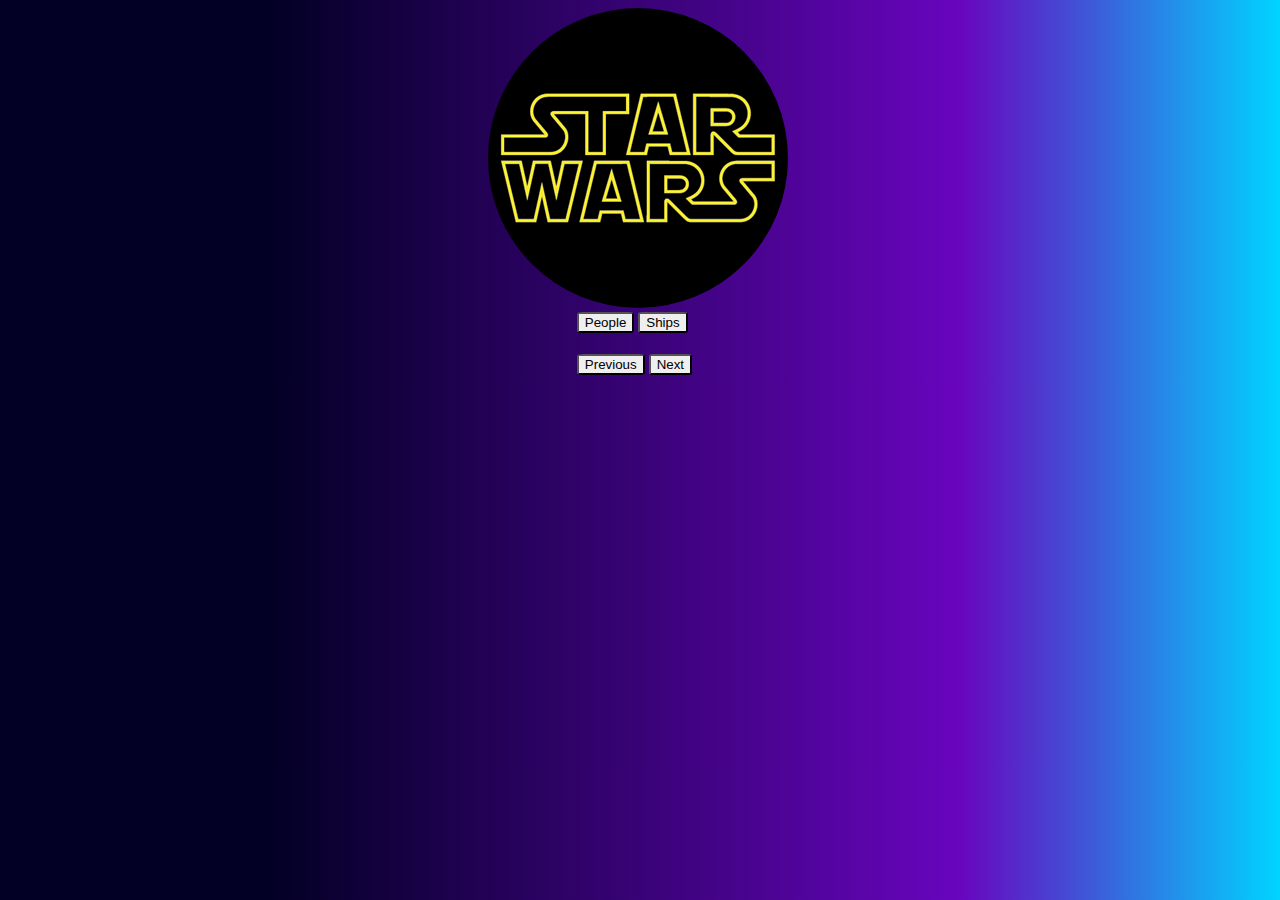
<file: JediArchives/index.html>
<!DOCTYPE html>
<html lang="en">

<head>
    <meta charset="UTF-8">
    <meta http-equiv="X-UA-Compatible" content="IE=edge">
    <meta name="viewport" content="width=device-width, initial-scale=1.0">
    <title>StarWars</title>
    <link rel="stylesheet" href="styles/style.css" type="text/css">
</head>

<body>
    <img src="images/starWars.png" alt="">
    <div id="infoButtnos">
        <button type="button" id="btnPeople">People</button>
        <button type="button" id="btnShip">Ships</button>
    </div>
    <div id="loader"></div>
    <div id="divTable"></div>
    <div id="msgError">
        <h1 id="errorMsg"></h1>
    </div>

    <button type="button" id="prev">Previous</button>
    <button type="button" id="next">Next</button>
    <script src="scripts/script.js"></script>
</body>

</html>
</file>
<file: JediArchives/styles/style.css>
body {
    background: rgb(2, 0, 36);
    background: linear-gradient(90deg, rgba(2, 0, 36, 1) 21%, rgba(104, 5, 190, 1) 75%, rgba(0, 212, 255, 1) 100%);
    color: white;
}

img {
    position: relative;
    left: 38%;
    border-radius: 50%;

}

#loader {
    border: 5px solid #f3f3f3;
    border-top: 5px solid #3498db;
    border-radius: 50%;
    width: 50px;
    height: 50px;
    animation: spin 2s linear infinite;
    display: none;
    margin: auto;
}

@keyframes spin {
    0% {
        transform: rotate(0deg);
    }

    100% {
        transform: rotate(360deg);
    }
}

#table {
    display: flex;
    justify-content: space-evenly;
}

#btnPeople {
    border-radius: 10%;
    position: relative;
    left: 45%;
}

#btnShip {
    border-radius: 10%;
    position: relative;
    left: 45%;
}

#next {
    border-radius: 10%;
    position: relative;
    left: 45%;
}

#prev {
    border-radius: 10%;
    position: relative;
    left: 45%;
}
</file>
